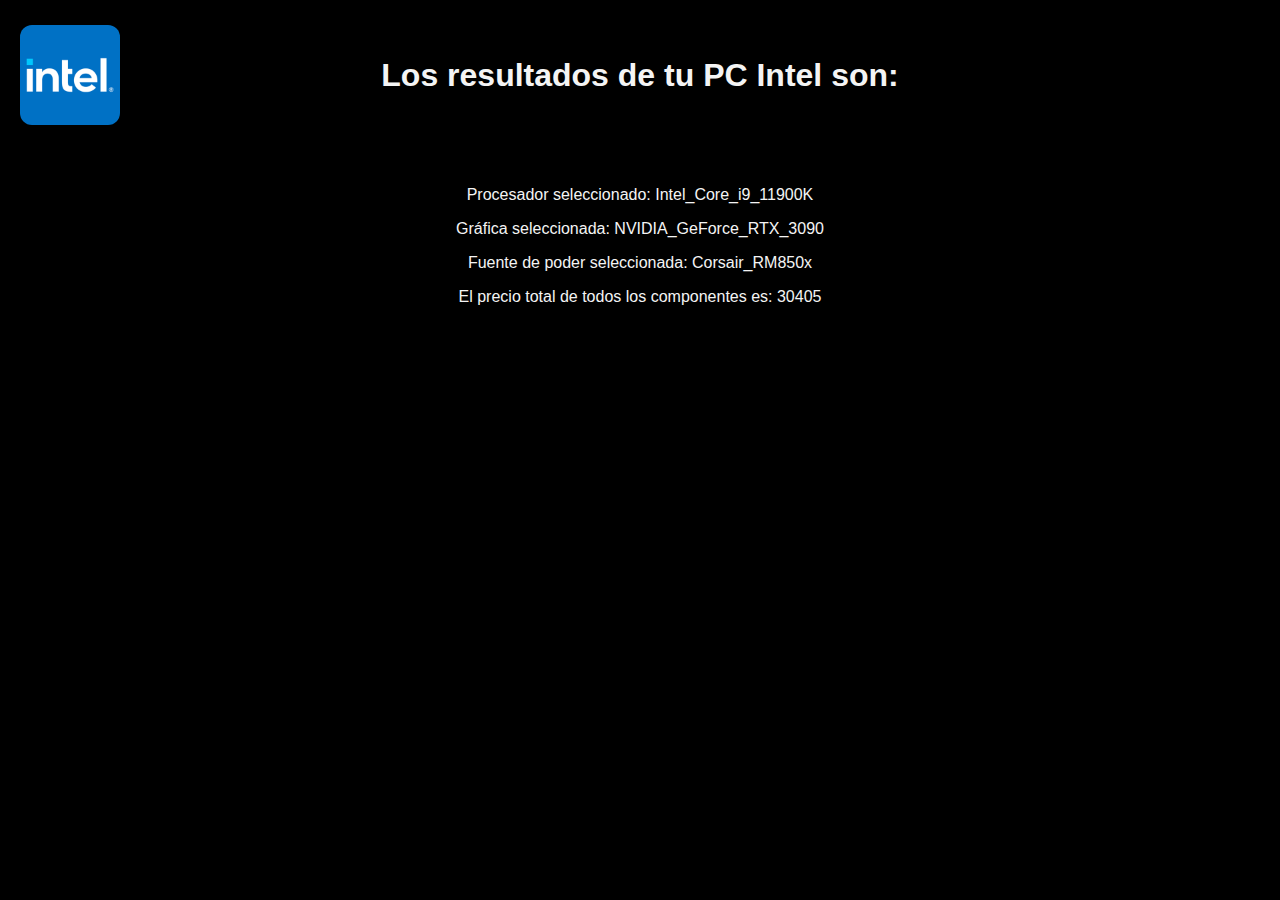
<file: Intel.html>
<!DOCTYPE html>
<html lang="es">
<head>
    <meta charset="UTF-8">
    <meta name="viewport" content="width=device-width, initial-scale=1.0">
    <title>Intel Resultados</title>
    <link rel="stylesheet" href="CSS/Intel.css">
    <link href="https://fonts.googleapis.com/css2?family=Oswald:wght@400;700&display=swap" rel="stylesheet">
    <link rel="icon" href="IMG/PcBuilder.png" type="image/x-icon">
</head>
<body>
    <header>
        <h1>Los resultados de tu PC Intel son:</h1>
        <img src="IMG/intel-new-2020-logo-21ED2748DD-seeklogo.com.png" alt="Intel">
    </header>

    <section class="ResultadosIntel">
        <p id="selectedProcesador">Procesador seleccionado:</p>
        <p id="selectedGrafica">Gráfica seleccionada:</p>
        <p id="selectedFuente">Fuente de poder seleccionada:</p>
        <p id="totalPrecio">El precio total de todos los componentes es:</p>
    </section>

    <script>
        // Componentes definidos en JavaScript
        const componentes = {
            "Intel_Core_i9_11900K": 5758,
            "Intel_Core_i9_10900K": 7298,
            "Intel_Core_i9_9900K": 12211,
            "Intel_Core_i9_10900KF": 7298,
            "Intel_Core_i9_10850K": 6645,
            "Intel_Core_i7_11700K": 5474,
            "Intel_Core_i7_10700K": 5373,
            "Intel_Core_i7_9700K": 4506,
            "Intel_Core_i7_10700": 5578,
            "Intel_Core_i7_8700K": 4891,
            "Intel_Core_i5_12600K": 2540,
            "Intel_Core_i5_11600K": 2549,
            "Intel_Core_i5_10600K": 3310,
            "Intel_Core_i5_11400": 2549,
            "Intel_Core_i5_10400F": 2798,
            "Intel_Core_i5_9600K": 2550,
            "Intel_Core_i5_8600K": 3884,

            "NVIDIA_GeForce_RTX_3090": 21952,
            "NVIDIA_GeForce_RTX_3080": 22988,
            "NVIDIA_GeForce_RTX_3070": 20500,
            "NVIDIA_GeForce_RTX_3060_Ti": 5919,
            "NVIDIA_GeForce_RTX_2080_Ti": 9132,
            "NVIDIA_GeForce_RTX_2080_Super": 8325,
            "NVIDIA_GeForce_RTX_2070_Super": 15913,
            "NVIDIA_GeForce_RTX_2060_Super": 15913,
            "NVIDIA_GeForce_GTX_1660_Ti": 5116,
            "NVIDIA_GeForce_GTX_1660_Super": 5116,
            "NVIDIA_GeForce_GTX_1650_Super": 5549,
            "NVIDIA_GeForce_GTX_1080_Ti": 5869,
            "NVIDIA_GeForce_GTX_1080": 2222,
            "NVIDIA_GeForce_GTX_1070_Ti": 2222,
            "NVIDIA_GeForce_GTX_1070": 2222,
            "NVIDIA_GeForce_GTX_1060_6GB": 2222,

            "Corsair_RM850x": 2695,
            "Corsair_RM750x": 2228,
            "Corsair_TX850M": 1910,
            "Corsair_TX750M": 1833,
            "EVGA_SuperNOVA_850_G3": 4000,
            "EVGA_SuperNOVA_750_G3": 2142,
            "EVGA_SuperNOVA_850_G5": 3200,
            "EVGA_SuperNOVA_750_G5": 3200,
            "Seasonic_Focus_Plus_850_Gold": 2787,
            "Seasonic_Focus_Plus_750_Gold": 2150,
            "Seasonic_Prime_850_Platinum": 3515,
            "Seasonic_Prime_750_Titanium": 2150,
            "Thermaltake_Toughpower_850W": 2039,
            "Thermaltake_Toughpower_750W": 2569,
            "Thermaltake_Smart_700W": 1474,
        };

        function actualizarResultados(procesador, grafica, fuente) {
            const total = componentes[procesador] + componentes[grafica] + componentes[fuente];

            document.getElementById('selectedProcesador').textContent = `Procesador seleccionado: ${procesador}`;
            document.getElementById('selectedGrafica').textContent = `Gráfica seleccionada: ${grafica}`;
            document.getElementById('selectedFuente').textContent = `Fuente de poder seleccionada: ${fuente}`;
            document.getElementById('totalPrecio').textContent = `El precio total de todos los componentes es: ${total}`;
        }

        const procesadorSeleccionado = "Intel_Core_i9_11900K";
        const graficaSeleccionada = "NVIDIA_GeForce_RTX_3090";
        const fuenteSeleccionada = "Corsair_RM850x";

        actualizarResultados(procesadorSeleccionado, graficaSeleccionada, fuenteSeleccionada);
    </script>
</body>
</html>
</file>
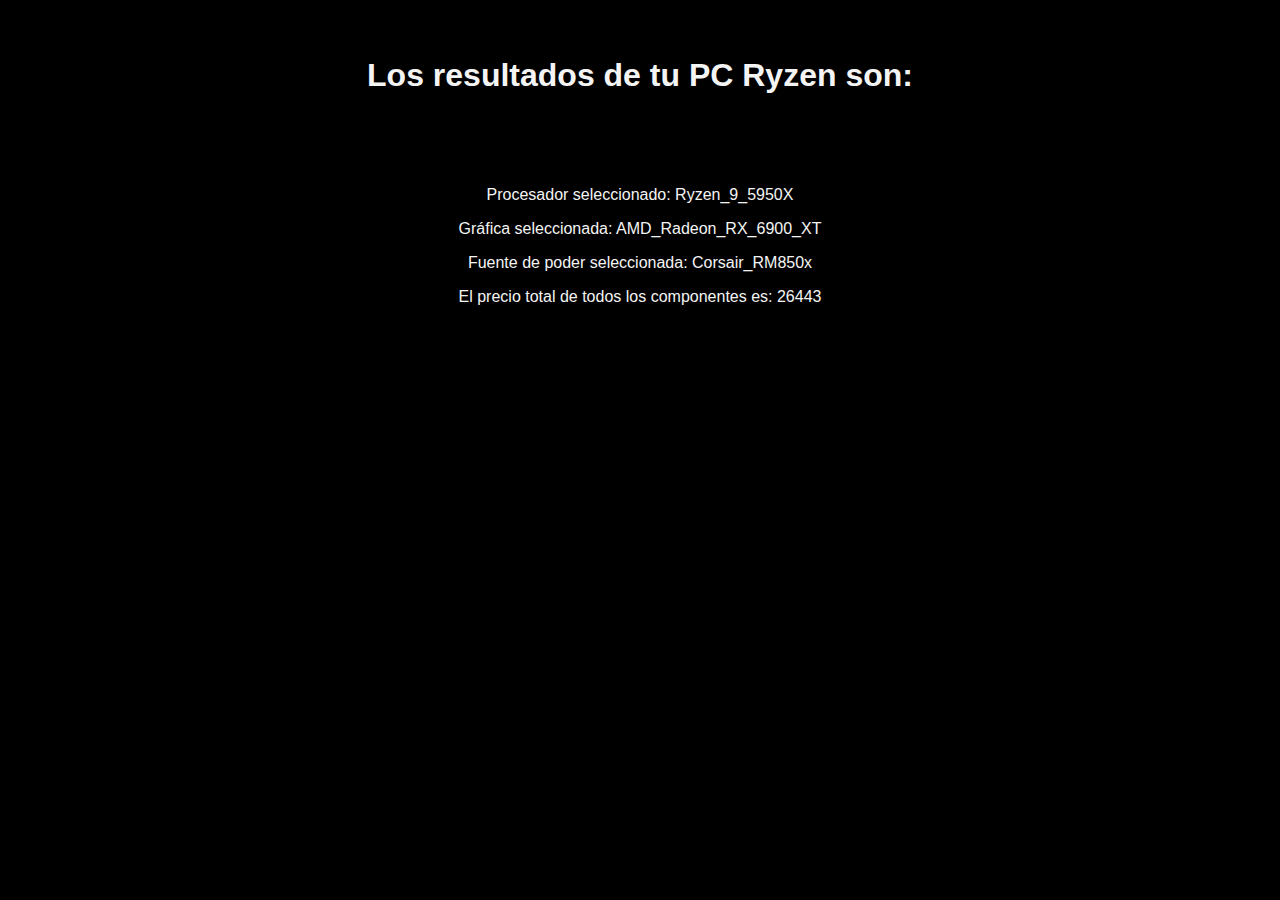
<file: Ryzen.html>
<!DOCTYPE html>
<html lang="es">
<head>
    <meta charset="UTF-8">
    <meta name="viewport" content="width=device-width, initial-scale=1.0">
    <title>Ryzen Resultados</title>
    <link rel="stylesheet" href="CSS/Ryzen.css">
    <link href="https://fonts.googleapis.com/css2?family=Oswald:wght@400;700&display=swap" rel="stylesheet">
    <link rel="icon" href="IMG/PcBuilder.png" type="image/x-icon">
</head>
<body>
    <header>
        <h1>Los resultados de tu PC Ryzen son:</h1>
    </header>

    <section class="ResultadosRyzen">
        <p id="selectedProcesador">Procesador seleccionado:</p>
        <p id="selectedGrafica">Gráfica seleccionada:</p>
        <p id="selectedFuente">Fuente de poder seleccionada:</p>
        <p id="totalPrecio">El precio total de todos los componentes es:</p>
    </section>

    <script>
        // Objeto con los componentes y sus precios, simulando la estructura PHP
        const componentes = {
            // Procesadores
            "Ryzen_9_5950X": 8899,
            "Ryzen_9_5900X": 6349,
            "Ryzen_9_3950X": 8899,
            "Ryzen_9_3900X": 8242,
            "Ryzen_7_5800X": 3779,
            "Ryzen_7_3700X": 5474,
            "Ryzen_7_2700X": 4866,
            "Ryzen_5_5600X": 3530,
            "Ryzen_5_3600": 2167,
            "Ryzen_5_2600": 3339,

            // Gráficas
            "AMD_Radeon_RX_6900_XT": 14849,
            "AMD_Radeon_RX_6800_XT": 13438,
            "AMD_Radeon_RX_6700_XT": 8513,
            "AMD_Radeon_RX_Vega_64": 5439,
            "AMD_Radeon_RX_Vega_56": 5549,

            // Fuentes
            "Corsair_RM850x": 2695,
            "Corsair_RM750x": 2228,
            "Corsair_TX850M": 1910,
            "Corsair_TX750M": 1833,
            "EVGA_SuperNOVA_850_G3": 4000,
            "EVGA_SuperNOVA_750_G3": 2142,
            "EVGA_SuperNOVA_850_G5": 3200,
            "EVGA_SuperNOVA_750_G5": 3200,
            "Seasonic_Focus_Plus_850_Gold": 2787,
            "Seasonic_Focus_Plus_750_Gold": 2150,
            "Seasonic_Prime_850_Platinum": 3515,
            "Seasonic_Prime_750_Titanium": 2150,
            "Thermaltake_Toughpower_850W": 2039,
            "Thermaltake_Toughpower_750W": 2569,
            "Thermaltake_Smart_700W": 1474,
        };

        // Función para actualizar los resultados
        function actualizarResultados(procesador, grafica, fuente) {
            if (componentes.hasOwnProperty(procesador) && componentes.hasOwnProperty(grafica) && componentes.hasOwnProperty(fuente)) {
                const total = componentes[procesador] + componentes[grafica] + componentes[fuente];

                document.getElementById('selectedProcesador').textContent = `Procesador seleccionado: ${procesador}`;
                document.getElementById('selectedGrafica').textContent = `Gráfica seleccionada: ${grafica}`;
                document.getElementById('selectedFuente').textContent = `Fuente de poder seleccionada: ${fuente}`;
                document.getElementById('totalPrecio').textContent = `El precio total de todos los componentes es: ${total}`;
            } else {
                console.error('Uno o más componentes seleccionados no son válidos.');
                document.getElementById('totalPrecio').textContent = 'No se pudo calcular el precio total.';
            }
        }

        // Ejemplo de uso:
        // Simulando datos seleccionados por el usuario (deberían ser obtenidos de un formulario)
        const procesadorSeleccionado = "Ryzen_9_5950X";
        const graficaSeleccionada = "AMD_Radeon_RX_6900_XT";
        const fuenteSeleccionada = "Corsair_RM850x";

        // Llamada a la función para actualizar los resultados con los datos seleccionados
        actualizarResultados(procesadorSeleccionado, graficaSeleccionada, fuenteSeleccionada);
    </script>
</body>
</html>
</file>
<file: CSS/Intel.css>
/* Estilos generales */
body {
    margin: 0;
    font-family: 'Lucida Sans', 'Lucida Sans Regular', 'Lucida Grande', 'Lucida Sans Unicode', Geneva, Verdana, sans-serif;
    color: #F4F4F4;
    text-align: center;
    display: flex;
    flex-direction: column;
    align-items: center;
    background-color: #000000; /* Fondo de color negro */
    background-size: cover;
    background-repeat: no-repeat;
    background-position: center center;
    background-attachment: fixed;
}

header {
    background-color: rgba(0, 0, 0, 0.7); /* Fondo semi-transparente */
    color: #F4F4F4;
    text-align: center;
    font-weight: bolder;
    height: 150px;
    width: 100%;
    display: flex;
    justify-content: center;
    align-items: center;
    position: relative;
    z-index: 2; /* Asegura que el encabezado esté sobre el video */
}

header img {
    position: absolute;
    left: 20px;
    top: 50%;
    transform: translateY(-50%);
    height: 100px;
    border-radius: 12px;
}

header .Logo {
    position: absolute;
    left: 20px;
    top: 50%;
    transform: translateY(60%);
    height: 100px;
    border-radius: 100px;
}

main {
    z-index: 2; /* Asegura que el contenido esté sobre el video */
    display: flex;
    flex-direction: column;
    align-items: center;
    width: 90%;
    max-width: 800px;
    margin-top: 20px;
    position: relative;
}

section {
    background-color: rgba(0, 0, 0, 0.5);
    padding: 20px;
    margin-bottom: 20px;
    border-radius: 10px;
    width: 100%;
}

label {
    display: block;
    margin-bottom: 10px;
    color: #F4F4F4;
    font-weight: bold;
}

select {
    font-family: 'Lucida Sans', 'Lucida Sans Regular', 'Lucida Grande', 'Lucida Sans Unicode', Geneva, Verdana, sans-serif;
    font-weight: bold;
    color: #F4F4F4;
    background-color: rgba(0, 0, 0, 0.5);
    padding: 10px;
    width: 100%;
    border: none;
    border-radius: 5px;
}

button[type="button"] {
    background-color: #000000;
    color: #0071c5;
    font-family: 'Lucida Sans', 'Lucida Sans Regular', 'Lucida Grande', 'Lucida Sans Unicode', Geneva, Verdana, sans-serif;
    font-weight: bold;
    padding: 10px 20px;
    border: none;
    border-radius: 5px;
    cursor: pointer;
}

button[type="button"]:hover {
    background-color: #E0E0E0;
    color: #259af3;
}

footer {
    background-color: rgba(0, 0, 0, 0.7); /* Fondo semi-transparente */
    color: white;
    text-align: center;
    padding: 10px 0;
    position: fixed;
    bottom: 0;
    width: 100%;
    z-index: 2; /* Asegura que el pie de página esté sobre el video */
    font-weight: bold;
}

/* Estilos para el video de fondo */
.video-background {
    position: fixed;
    top: 0;
    left: 0;
    width: 100%;
    height: 100%;
    overflow: hidden;
    z-index: 0; /* Asegura que el video esté detrás de todo */
}

.video-background video {
    min-width: 100%;
    min-height: 100%;
    width: auto;
    height: auto;
    position: absolute;
    top: 50%;
    left: 50%;
    transform: translate(-50%, -50%);
}

nav {
    background-color: #000000;
    text-align: center;
    padding: 10px;
    z-index: 1; /* Ajusta el z-index para asegurar que el nav esté visible */
    position: relative;
}

nav a {
    color: #fff;
    text-decoration: none;
    padding: 10px 20px;
    transition: background-color 0.7s ease;
    border-radius: 12px;
    margin: 2px;
}

nav a:hover {
    background-color: #030669;
    border-radius: 12px;
}
</file>
<file: CSS/Ryzen.css>
/* Estilos generales */
body {
    margin: 0;
    font-family: 'Lucida Sans', 'Lucida Sans Regular', 'Lucida Grande', 'Lucida Sans Unicode', Geneva, Verdana, sans-serif;
    color: #F4F4F4;
    text-align: center;
    display: flex;
    flex-direction: column;
    align-items: center;
    background-color: #000000; /* Fondo de color negro */
    background-size: cover;
    background-repeat: no-repeat;
    background-position: center center;
    background-attachment: fixed;
}

header {
    background-color: rgba(0, 0, 0, 0.7); /* Fondo semi-transparente */
    color: #F4F4F4;
    text-align: center;
    font-weight: bolder;
    height: 150px;
    width: 100%;
    display: flex;
    justify-content: center;
    align-items: center;
    position: relative;
    z-index: 1; /* Asegura que el encabezado esté sobre el video */
}

header img {
    position: absolute;
    left: 20px;
    top: 50%;
    transform: translateY(-50%);
    height: 100px;
    border-radius: 12px;
}

header .Logo {
    position: absolute;
    left: 20px;
    top: 50%;
    transform: translateY(60%);
    height: 100px;
    border-radius: 100px;
}

main {
    z-index: 2; /* Asegura que el contenido esté sobre el video */
    display: flex;
    flex-direction: column;
    align-items: center;
    width: 90%;
    max-width: 800px;
    margin-top: 20px;
    position: relative;
}

section {
    background-color: rgba(0, 0, 0, 0.5);
    padding: 20px;
    margin-bottom: 20px;
    border-radius: 10px;
    width: 100%;
}

label {
    display: block;
    margin-bottom: 10px;
    color: #F4F4F4;
    font-weight: bold;
}

select {
    font-family: 'Lucida Sans', 'Lucida Sans Regular', 'Lucida Grande', 'Lucida Sans Unicode', Geneva, Verdana, sans-serif;
    font-weight: bold;
    color: #F4F4F4;
    background-color: rgba(0, 0, 0, 0.5);
    padding: 10px;
    width: 100%;
    border: none;
    border-radius: 5px;
}

button[type="button"] {
    background-color: #000000;
    color: #D35400;
    font-family: 'Lucida Sans', 'Lucida Sans Regular', 'Lucida Grande', 'Lucida Sans Unicode', Geneva, Verdana, sans-serif;
    font-weight: bold;
    padding: 10px 20px;
    border: none;
    border-radius: 5px;
    cursor: pointer;
}

button[type="button"]:hover {
    background-color: #262626;
    color: #fc7318;
}

footer {
    background-color: rgba(0, 0, 0, 0.7); /* Fondo semi-transparente */
    color: white;
    text-align: center;
    padding: 10px 0;
    position: fixed;
    bottom: 0;
    width: 100%;
    z-index: 1; /* Asegura que el pie de página esté sobre el video */
    font-weight: bold;
}

/* Estilos para el video de fondo */
.video-background {
    position: fixed;
    top: 0;
    left: 0;
    width: 100%;
    height: 100%;
    overflow: hidden;
    z-index: 0; /* Asegura que el video esté detrás de todo */
}

.video-background video {
    min-width: 100%;
    min-height: 100%;
    width: auto;
    height: auto;
    position: absolute;
    top: 50%;
    left: 50%;
    transform: translate(-50%, -50%);
}

nav {
    background-color: #000000;
    text-align: center;
    padding: 10px;
    z-index: 1; /* Ajusta el z-index para asegurar que el nav esté visible */
    position: relative;
}

nav a {
    color: #fff;
    text-decoration: none;
    padding: 10px 20px;
    transition: background-color 0.7s ease;
    border-radius: 12px;
    margin: 2px;
}

nav a:hover {
    background-color: #030669;
    border-radius: 12px;
}
</file>
